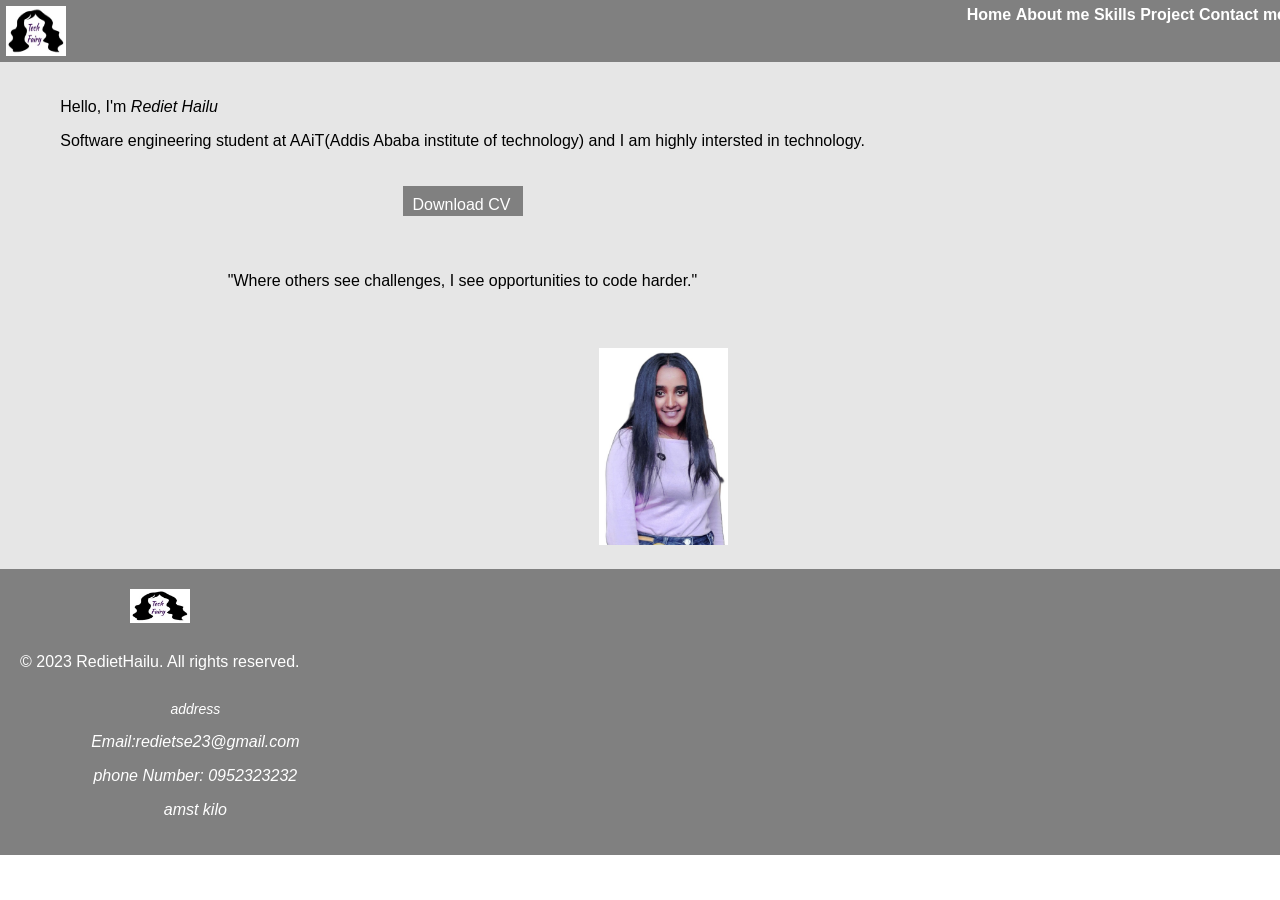
<file: index.html>
<!DOCTYPE html> 
<html lang="en"> 
<head> 
    <meta charset="UTF-8"> 
    <meta http-equiv="refresh" content="0; url=src/Homepage.html" /> 
</head> 
<body> 
    <p>If the method doesn't work use this <a href="src/Home.html">Link</a></p> 
</body> 
</html>
</file>
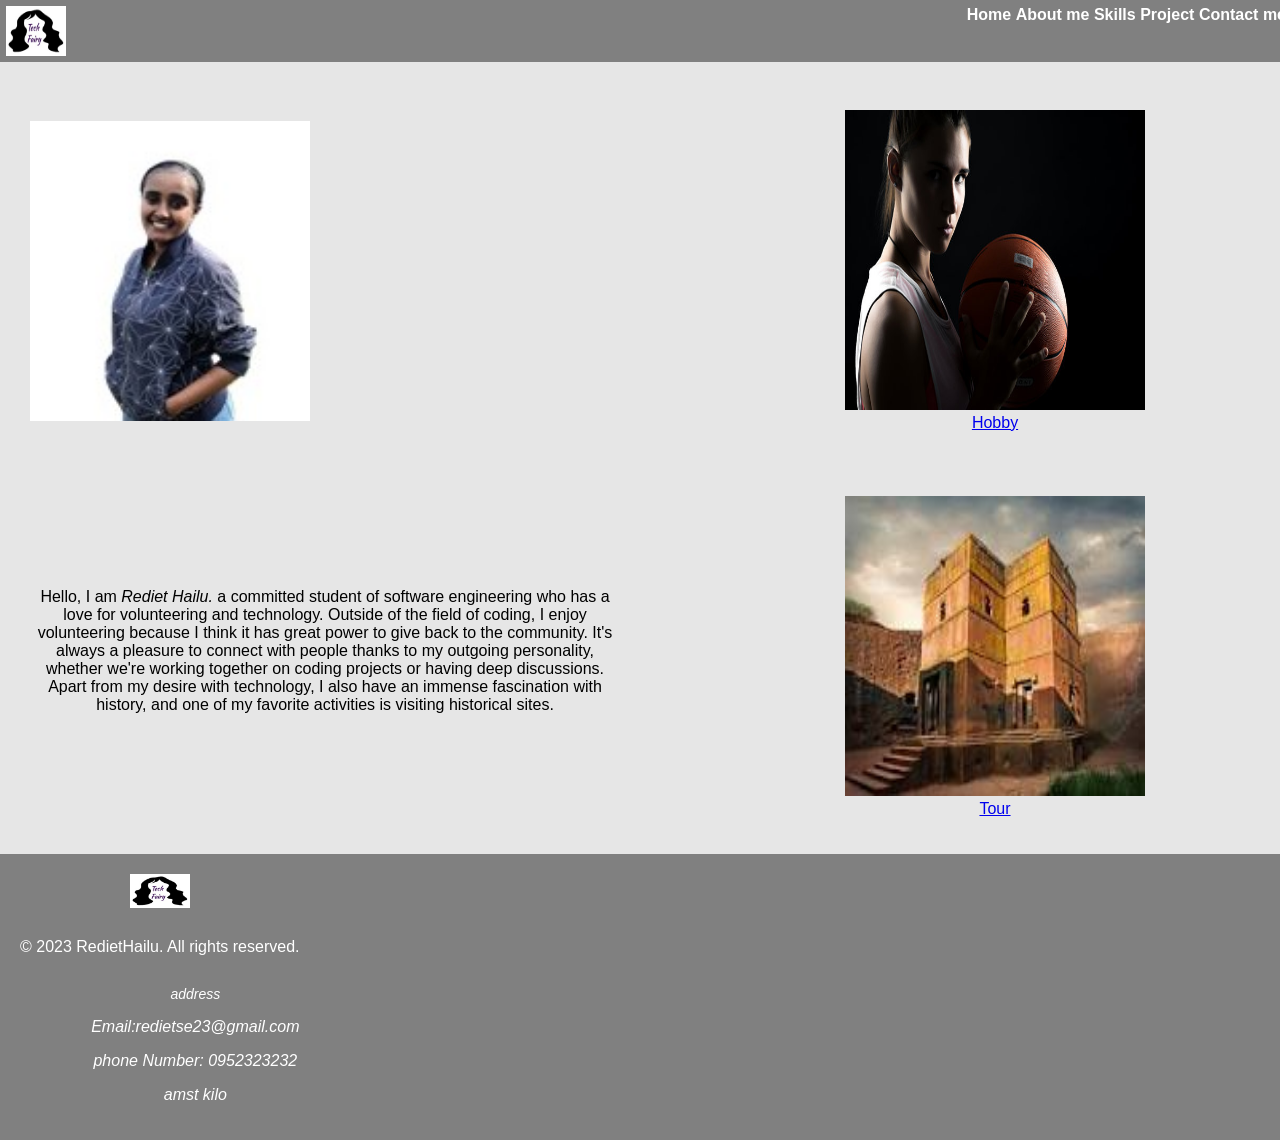
<file: src/Aboutpage.html>
<!DOCTYPE html>
<html lang="en">
<head>
    <link rel="stylesheet" href="https://cdnjs.cloudflare.com/ajax/libs/font-awesome/4.7.0/css/font-awesome.min.css">
    <meta charset="UTF-8">
    <title>Aboutpage</title>
    <link rel="stylesheet" href="./css/styles.css">
    <script src="./js/script.js"></script>
</head>

<body>
    <header>
        <img id="logo-H" src="image/LOGO.jpg" alt="" height="50" width="60">
          <nav class="navigation">
                <a href="./Homepage.html">Home</a>
                <a href="./Aboutpage.html">About me</a>
                <a href="./skillspage.html">Skills</a>
                <a href="./projectpage.html">Project</a>
                <a href="./contactpage.html">Contact me</a> 
            </nav>
            <i class="fa fa-bars menu"></i>
    </header>
    <main class="main-about">
                
        <img class="field" src="image/field_pic.jpg" alt="">
        <p class="paragraph">Hello, I am <span><em>Rediet Hailu.</em></span> a committed student of software engineering who has a love for volunteering and technology. Outside of the field of coding, I enjoy volunteering because I think it has great power to give back to the community. It's always a pleasure to connect with people thanks to my outgoing personality, whether we're working together on coding projects or having deep discussions. Apart from my desire with technology, I also have an immense fascination with history, and one of my favorite activities is visiting historical sites.</p>
        <figure class="hobbycaption">
            <a class="basketball" href="./Hobbypage.html"><img class="picture" src="image/basketball_img.jpg" alt=""></a>
            <figcaption><a href="./Hobbypage.html">Hobby</a></figcaption>
        </figure>
        <figure class="tourcaption">
                <a class="lalibela" href="./Tourpage.html"><img class="picture2" src="image/lalibela.jpg" alt=""></a>
            <figcaption><a href="./Tourpage.html">Tour</a></figcaption>
        </figure>
    
        <div class="media-icon">
            <ul class="social-icons">
                <li><a href="https://www.facebook.com/" target="_blank"><i class="fa fa-facebook"></i></a></li>
                <li><a href="https://fa-linkedin.com/" target="_blank"><i class="fa fa-linkedin"></i></a></li>
                <li><a href="https://www.instagram.com/" target="_blank"><i class="fa fa-instagram"></i></a></li>  
            </ul>
        </div>
    
    </main>
    <footer class="footer">
        <div class="left-section">
            <div class="upper-left">
                <img id="logo-F" src="image/LOGO.jpg" alt="" height="50" width="60">
            </div>
            <div class="lower-left">
                <p class="copyright">&copy; 2023 RedietHailu. All rights reserved.</p>
            </div>
        </div>
        <div class="right-section">
            <address>
                <p class="address">address</p>
                <p>Email:redietse23@gmail.com</p>
                <p>phone Number: 0952323232</p>
                <p>amst kilo</p> 
            </address>
        </div>
        <div class="media-icons">
            <ul class="social-icons">
                <li><a href="https://www.facebook.com/" target="_blank"><i class="fa fa-facebook"></i></a></li>
                <li><a href="https://fa-linkedin.com/" target="_blank"><i class="fa fa-linkedin"></i></a></li>
                <li><a href="https://www.instagram.com/" target="_blank"><i class="fa fa-instagram"></i></a></li>  
            </ul>
        </div> 
        
    </footer>

    
</body>
</html>
</file>
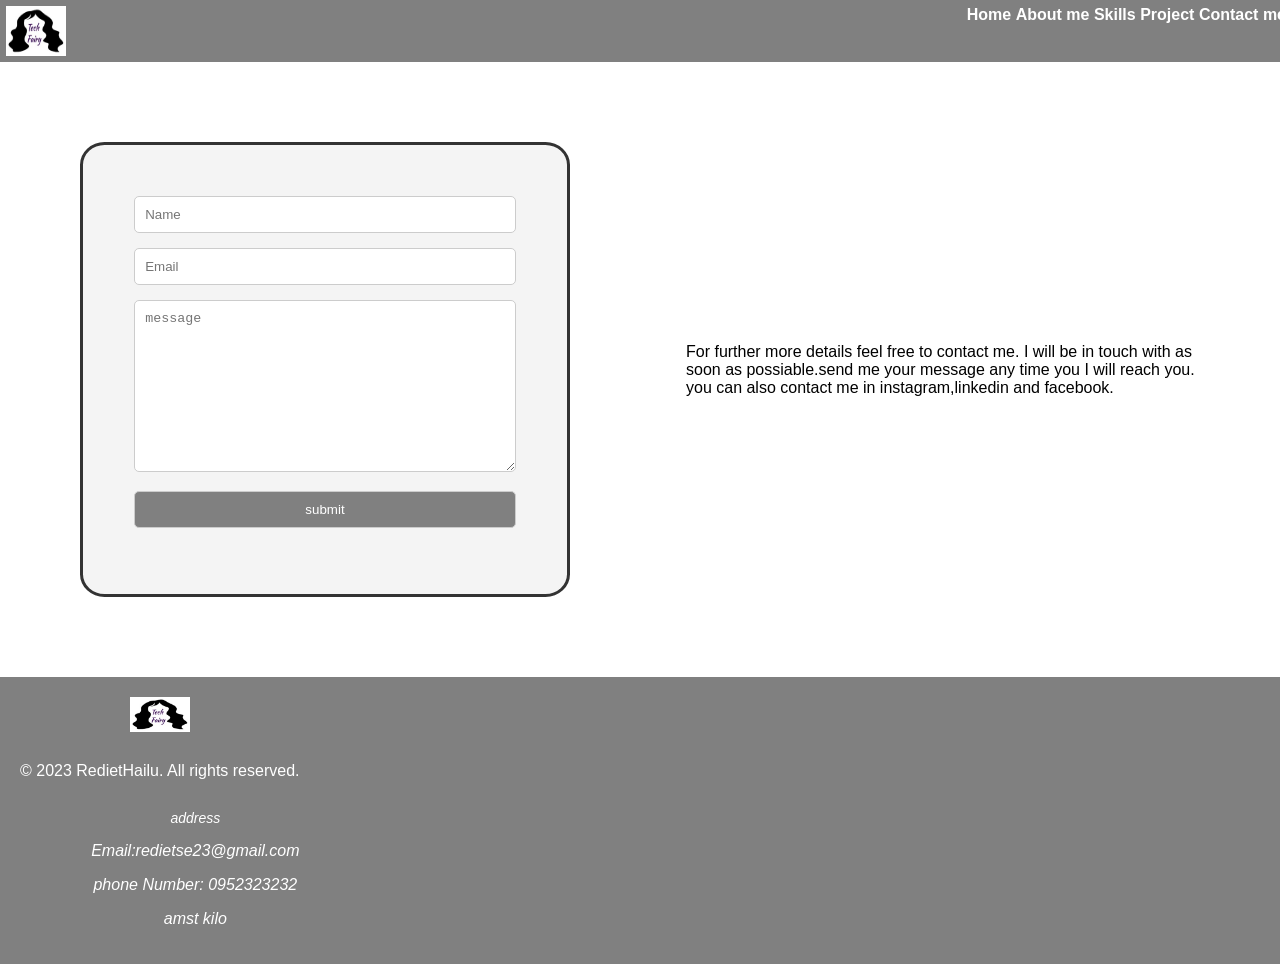
<file: src/contactpage.html>
<!DOCTYPE html>
<html lang="en">
<head>
    <link rel="stylesheet" href="https://cdnjs.cloudflare.com/ajax/libs/font-awesome/4.7.0/css/font-awesome.min.css">
    <meta charset="UTF-8">
    <title>contactpage</title>
    <link rel="stylesheet" href="./css/styles.css">
    <script src="./js/script.js"></script>
</head>

<body>
    <header>
        <img id="logo-H" src="image/LOGO.jpg" alt="" height="50" width="60">
          <nav class="navigation">
                <a href="./Homepage.html">Home</a>
                <a href="./Aboutpage.html">About me</a>
                <a href="./skillspage.html">Skills</a>
                <a href="./projectpage.html">Project</a>
                <a href="./contactpage.html">Contact me</a> 
            </nav>
            <i class="fa fa-bars menu"></i>
    </header>
    <main class="main-contact">
        <div class="major">
            <form class="contact-form" action="">

                <div class="form-group name">
                    <input type="text" placeholder="Name">
                </div>
        
                <div class="form-group email">
                    <input type="email" placeholder="Email" required>
                </div>
        
                <div class="form-group feedback">
                    <textarea name="feedback" id="feedback" cols="30" rows="10" placeholder="message"></textarea>
                </div>
        
                <div class="form-group submit">
                    <input type="submit" id="submit" value="submit" >
                </div>
        
              </form>
        </div>
                <div class="contact-form"><p class="contact-me">For further more details feel free to contact me. I will be in touch with as soon as possiable.send me your message any time you I will reach you. you can also contact me in instagram,linkedin and facebook.</p></div>       
            </div>
            <div class="media-icon">
                <ul class="social-icons">
                    <li><a href="https://www.facebook.com/" target="_blank"><i class="fa fa-facebook"></i></a></li>
                    <li><a href="https://fa-linkedin.com/" target="_blank"><i class="fa fa-linkedin"></i></a></li>
                    <li><a href="https://www.instagram.com/" target="_blank"><i class="fa fa-instagram"></i></a></li>  
                </ul>
            </div>
    </main>
    <footer class="footer">
        <div class="left-section">
            <div class="upper-left">
                <img id="logo-F" src="image/LOGO.jpg" alt="" height="50" width="60">
            </div>
            <div class="lower-left">
                <p class="copyright">&copy; 2023 RedietHailu. All rights reserved.</p>
            </div>
        </div>
        <div class="right-section">
            <address>
                <p class="address">address</p>
                <p>Email:redietse23@gmail.com</p>
                <p>phone Number: 0952323232</p>
                <p>amst kilo</p> 
            </address>
        </div>
        <div class="media-icons">
            <ul class="social-icons">
                <li><a href="https://www.facebook.com/" target="_blank"><i class="fa fa-facebook"></i></a></li>
                <li><a href="https://fa-linkedin.com/" target="_blank"><i class="fa fa-linkedin"></i></a></li>
                <li><a href="https://www.instagram.com/" target="_blank"><i class="fa fa-instagram"></i></a></li>  
            </ul>
        </div>  
        
    </footer>
    
</body>
</html>
</file>
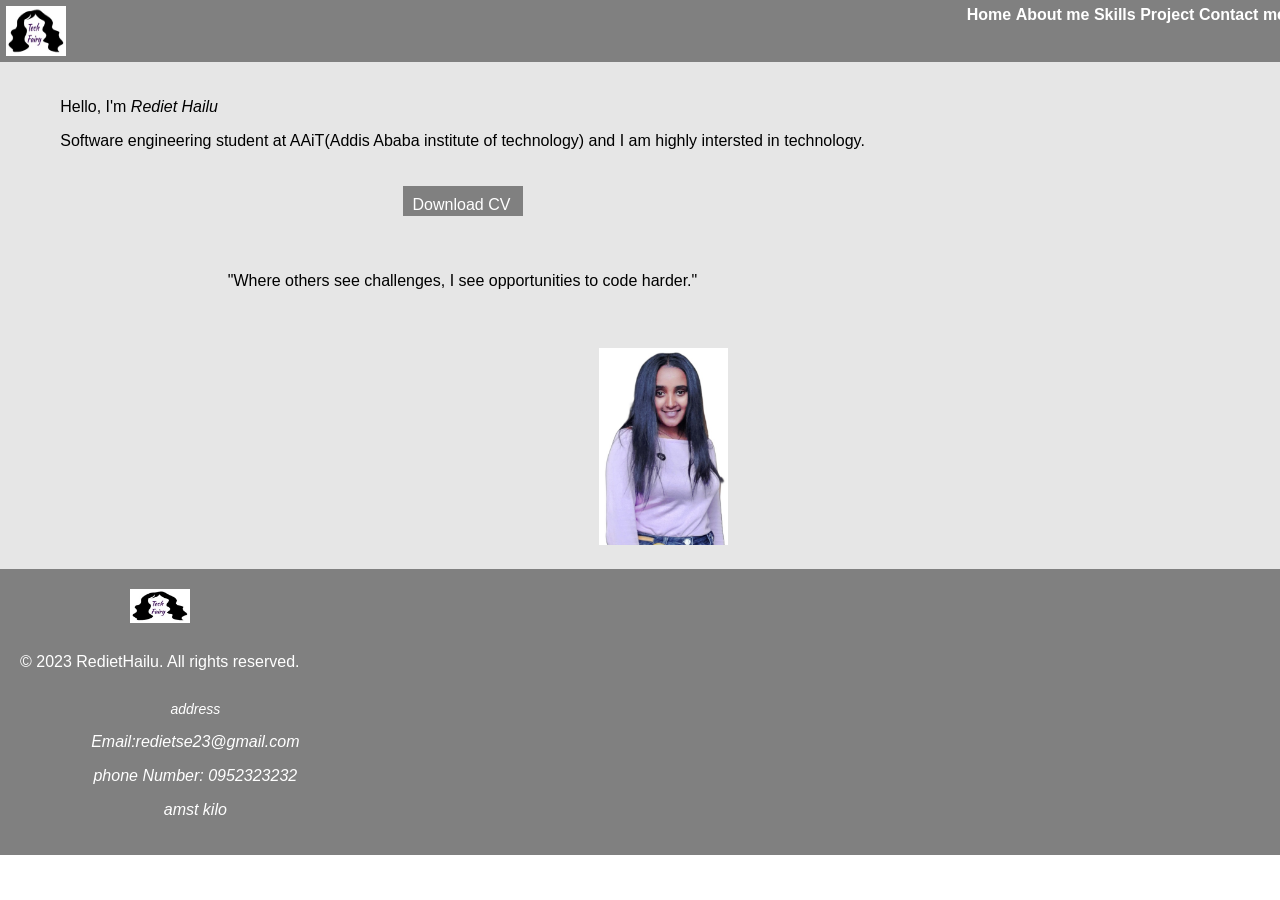
<file: src/Homepage.html>
<!DOCTYPE html>
<html lang="en">
<head>
    <link rel="stylesheet" href="https://cdnjs.cloudflare.com/ajax/libs/font-awesome/4.7.0/css/font-awesome.min.css">
    <meta charset="UTF-8">
    <link rel="stylesheet" href="./css/styles.css">
    <script src="./js/script.js"></script>
    <title>Homepage</title>
</head>
<body>
        <header>
            <img id="logo-H" src="image/LOGO.jpg" alt="" height="50" width="60">
            <nav class="navigation">
                    <a href="./Homepage.html">Home</a>
                    <a href="./Aboutpage.html">About me</a>
                    <a href="./skillspage.html">Skills</a>
                    <a href="./projectpage.html">Project</a>
                    <a href="./contactpage.html">Contact me</a> 
            </nav>
            <i class="fa fa-bars menu"></i>
        </header>
        <main class="main-home">
                <div class="first row">
                    
                    <div class="image">
                        <img src="image/rediet.jpg" alt=""> 
                    </div>
                    <div class="front">
                        <p class="front">Hello, I'm <span><em>Rediet Hailu</em></span></p>
                        <p class="front">Software engineering student at AAiT(Addis Ababa institute of technology) and I am highly intersted in technology.</p>
                    </div>
                    <div class="download">
                        <a href="my_cv.pdf" download="document.pdf">Download CV</a>
                    </div>
                    <blockquote>
                        <p>"Where others see challenges, I see opportunities to code harder."</p>
                    </blockquote>
                </div> 
            <div class="media-icon">
                <ul class="social-icons">
                <li><a href="https://www.facebook.com/" target="_blank"><i class="fa fa-facebook"></i></a></li>
                <li><a href="https://fa-linkedin.com/" target="_blank"><i class="fa fa-linkedin"></i></a></li>
                <li><a href="https://www.instagram.com/" target="_blank"><i class="fa fa-instagram"></i></a></li>  
            </ul> 
            </div>
            
        </main>
        <footer class="footer">
            <div class="left-section">
                <div class="upper-left">
                    <img id="logo-F" src="image/LOGO.jpg" alt="" height="50" width="60">
                </div>
                <div class="lower-left">
                    <p class="copyright">&copy; 2023 RedietHailu. All rights reserved.</p>
                </div>
            </div>
            <div class="right-section">
                <address>
                    <p class="address">address</p>
                    <p>Email:redietse23@gmail.com</p>
                    <p>phone Number: 0952323232</p>
                    <p>amst kilo</p> 
                </address>
            </div>
            <div class="media-icons">
                <ul class="social-icons">
                    <li><a href="https://www.facebook.com/" target="_blank"><i class="fa fa-facebook"></i></a></li>
                    <li><a href="https://fa-linkedin.com/" target="_blank"><i class="fa fa-linkedin"></i></a></li>
                    <li><a href="https://www.instagram.com/" target="_blank"><i class="fa fa-instagram"></i></a></li>  
                </ul>
            </div>  
            
        </footer>
    
    
    
</body>
</html>
</file>
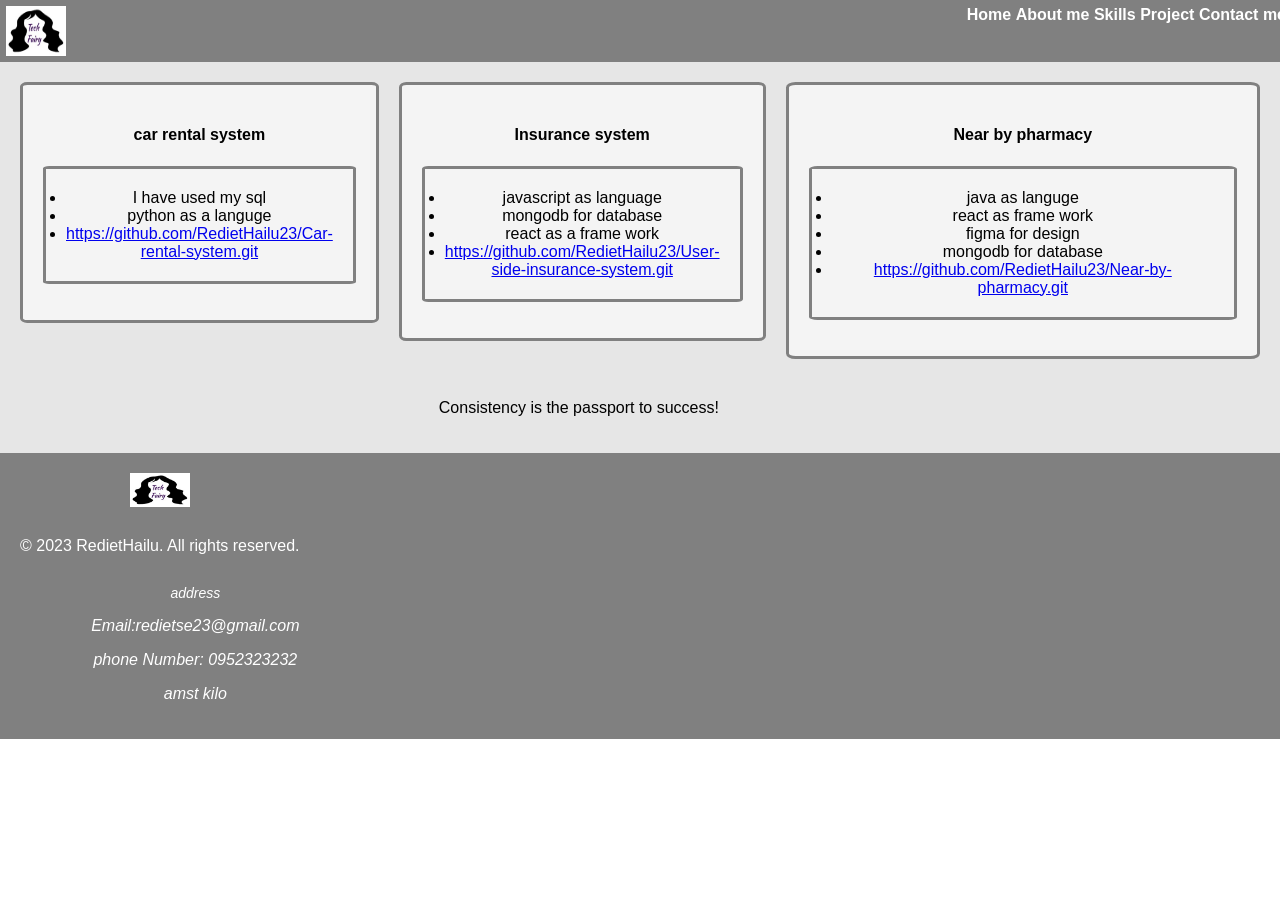
<file: src/projectpage.html>
<!DOCTYPE html>
<html lang="en">
<head>
    <link rel="stylesheet" href="https://cdnjs.cloudflare.com/ajax/libs/font-awesome/4.7.0/css/font-awesome.min.css">
    <meta charset="UTF-8">
    <title>Projectpage</title>
    <link rel="stylesheet" href="./css/styles.css">
    <script src="./js/script.js"></script>
</head>

<body>
    <header>
        <img id="logo-H" src="image/LOGO.jpg" alt="" height="50" width="60">
          <nav class="navigation">
                <a href="./Homepage.html">Home</a>
                <a href="./Aboutpage.html">About me</a>
                <a href="./skillspage.html">Skills</a>
                <a href="./projectpage.html">Project</a>
                <a href="./contactpage.html">Contact me</a> 
            </nav>
            <i class="fa fa-bars menu"></i>
    </header>
    <main class="main-project">
        <div class="rental">
            <h4>car rental system</h4>
            <ul class="rental">
                <li>I have used my sql</li>
                <li>python as a languge</li>
                <li><a href="https://github.com/RedietHailu23/Car-rental-system.git">https://github.com/RedietHailu23/Car-rental-system.git</a></li>
            </ul>
        </div>
        
        <div class="insurance">
            <h4>Insurance system</h4>
            <ul class="insurance">
                <li>javascript as language</li>
                <li>mongodb for database</li>
                <li>react as a frame work</li>
                <li><a href="https://github.com/RedietHailu23/User-side-insurance-system.git">https://github.com/RedietHailu23/User-side-insurance-system.git</a></li>
            </ul>
        </div>
        <div class="pharmacy">
            <h4>Near by pharmacy</h4>
            <ul class="pharmacy">
                <li>java as languge</li>
                <li>react as frame work</li>
                <li>figma for design</li>
                <li>mongodb for database</li>
                <li><a href="https://github.com/RedietHailu23/Near-by-pharmacy.git">https://github.com/RedietHailu23/Near-by-pharmacy.git</a></li>
            </ul>
        </div>
        
        <blockquote>Consistency is the passport to success!</blockquote>
        <div class="media-icon">
            <ul class="social-icons">
                <li><a href="https://www.facebook.com/" target="_blank"><i class="fa fa-facebook"></i></a></li>
                <li><a href="https://fa-linkedin.com/" target="_blank"><i class="fa fa-linkedin"></i></a></li>
                <li><a href="https://www.instagram.com/" target="_blank"><i class="fa fa-instagram"></i></a></li>
            </ul>  
        </div>
    </main>
    <footer class="footer">
        <div class="left-section">
            <div class="upper-left">
                <img id="logo-F" src="image/LOGO.jpg" alt="" height="50" width="60">
            </div>
            <div class="lower-left">
                <p class="copyright">&copy; 2023 RedietHailu. All rights reserved.</p>
            </div>
        </div>
        <div class="right-section">
            <address>
                <p class="address">address</p>
                <p>Email:redietse23@gmail.com</p>
                <p>phone Number: 0952323232</p>
                <p>amst kilo</p> 
            </address>
        </div>
        <div class="media-icons">
            <ul class="social-icons">
                <li><a href="https://www.facebook.com/" target="_blank"><i class="fa fa-facebook"></i></a></li>
                <li><a href="https://fa-linkedin.com/" target="_blank"><i class="fa fa-linkedin"></i></a></li>
                <li><a href="https://www.instagram.com/" target="_blank"><i class="fa fa-instagram"></i></a></li>  
            </ul>
        </div>  
        
    </footer>
</body>
</html>
</file>
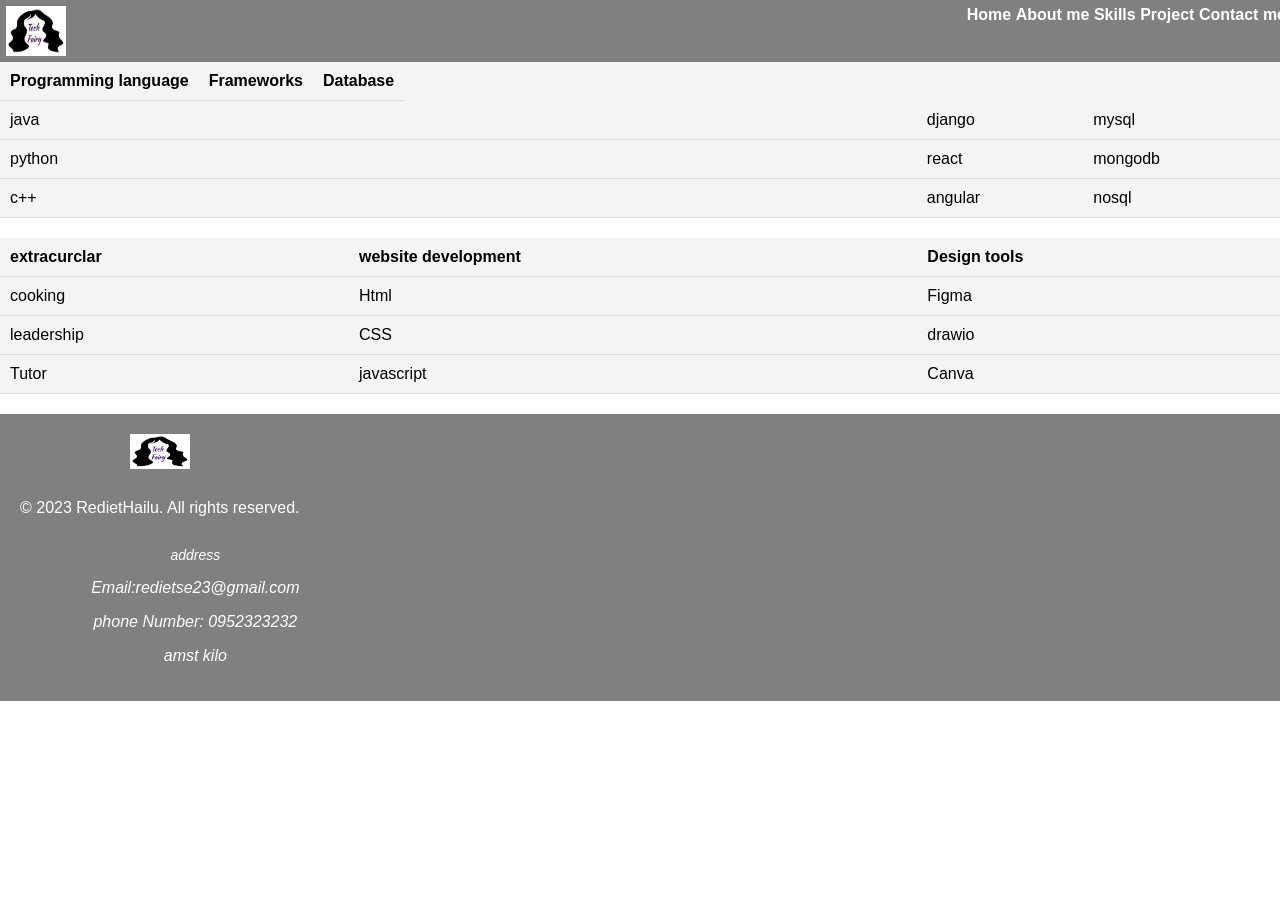
<file: src/skillspage.html>
<!DOCTYPE html>
<html lang="en">
<head>
    <link rel="stylesheet" href="https://cdnjs.cloudflare.com/ajax/libs/font-awesome/4.7.0/css/font-awesome.min.css">
    <meta charset="UTF-8">
    <title>Skillspage</title>
    <link rel="stylesheet" href="./css/styles.css">
    <script src="./js/script.js"></script>
</head>

<body>
    <header>
        <img id="logo-H" src="image/LOGO.jpg" alt="" height="50" width="60">
          <nav class="navigation">
                <a href="./Homepage.html">Home</a>
                <a href="./Aboutpage.html">About me</a>
                <a href="./skillspage.html">Skills</a>
                <a href="./projectpage.html">Project</a>
                <a href="./contactpage.html">Contact me</a> 
            </nav>
            <i class="fa fa-bars menu"></i>
    </header>
    <main class="main-skills">
        <table>
            <thead class="head">
                <tr>
                    <th>Programming language </th>
                    <th>Frameworks</th>
                    <th>Database</th>
                </tr>
                
            </thead>
            <tbody class="body">
                <tr>
                    <td>java</td>
                    <td>django</td>
                    <td>mysql</td>
                </tr>
                <tr>
                    <td>python</td>
                    <td>react</td>
                    <td>mongodb</td>
                </tr>
                <tr>
                    <td>c++</td>
                    <td>angular</td>
                    <td>nosql</td>
                </tr>

            </tbody>
        </table>
        <table>
            <thead>
                <tr>
                    <th>extracurclar</th>
                    <th>website development</th>
                    <th>Design tools</th>
                </tr>
                
    
            </thead>
            <tbody>
                <tr>
                    <td>cooking</td>
                    <td>Html</td>
                    <td>Figma</td>
                </tr>
                <tr>
                    <td>leadership</td>
                    <td>CSS</td>
                    <td>drawio</td>   
                </tr>
                <tr>
                    <td>Tutor</td>
                    <td>javascript</td>
                    <td>Canva</td>
                </tr>
            </tbody>
        </table>
        <div class="media-icon">
            <ul class="social-icons">
                <li><a href="https://www.facebook.com/" target="_blank"><i class="fa fa-facebook"></i></a></li>
                <li><a href="https://fa-linkedin.com/" target="_blank"><i class="fa fa-linkedin"></i></a></li>
                <li><a href="https://www.instagram.com/" target="_blank"><i class="fa fa-instagram"></i></a></li>  
            </ul>
        </div>
        
    </main>
    <footer class="footer">
        <div class="left-section">
            <div class="upper-left">
                <img id="logo-F" src="image/LOGO.jpg" alt="" height="50" width="60">
            </div>
            <div class="lower-left">
                <p class="copyright">&copy; 2023 RedietHailu. All rights reserved.</p>
            </div>
        </div>
        <div class="right-section">
            <address>
                <p class="address">address</p>
                <p>Email:redietse23@gmail.com</p>
                <p>phone Number: 0952323232</p>
                <p>amst kilo</p> 
            </address>
        </div>
        <div class="media-icons">
            <ul class="social-icons">
                <li><a href="https://www.facebook.com/" target="_blank"><i class="fa fa-facebook"></i></a></li>
                <li><a href="https://fa-linkedin.com/" target="_blank"><i class="fa fa-linkedin"></i></a></li>
                <li><a href="https://www.instagram.com/" target="_blank"><i class="fa fa-instagram"></i></a></li>  
            </ul>
        </div>
    </footer>
</body>
</html>
</file>
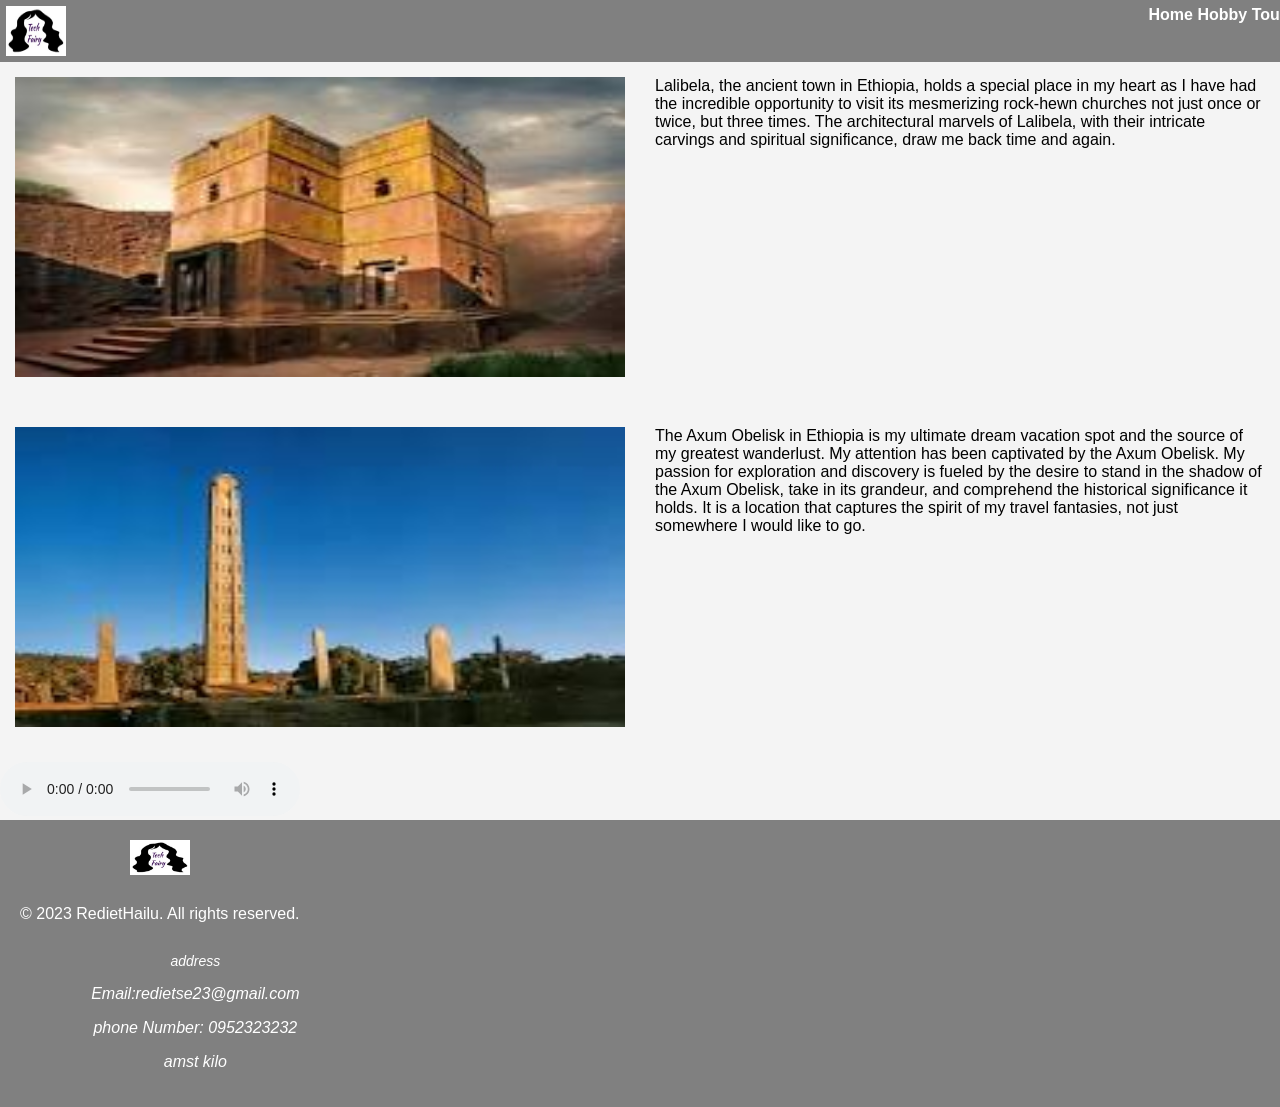
<file: src/Tourpage.html>
<!DOCTYPE html>
<html lang="en">
<head>
    <link rel="stylesheet" href="https://cdnjs.cloudflare.com/ajax/libs/font-awesome/4.7.0/css/font-awesome.min.css">
    <meta charset="UTF-8">
    <title>Tourpage</title>
    <link rel="stylesheet" href="./css/styles.css">
    <script src="./js/script.js"></script>
</head>

<body>
    <header class="head">
        <img id="logo-H" src="image/LOGO.jpg" alt="" height="50" width="60">
          <nav class="navigation">
                <a href="./Homepage.html">Home</a>
                <a href="./Hobbypage.html">Hobby</a>
                <a href="./Tourpage.html">Tour</a>
            </nav>
            <i class="fa fa-bars menu"></i>
    </header>
    <main class="main-tour">
       <div class="tours">

            <div class="row ">
                <img class="lalibela" src="image/lalibela.jpg" alt="">
                <p class="lalibela">Lalibela, the ancient town in Ethiopia, holds a special place in my heart as I have had the incredible opportunity to visit its mesmerizing rock-hewn churches not just once or twice, but three times. The architectural marvels of Lalibela, with their intricate carvings and spiritual significance, draw me back time and again.</p>
            </div>
            <div class="row">
                <img class="lalibela" src="image/axum.jpg" alt="">
                <p class="lalibela">The Axum Obelisk in Ethiopia is my ultimate dream vacation spot and the source of my greatest wanderlust. My attention has been captivated by the Axum Obelisk. My passion for exploration and discovery is fueled by the desire to stand in the shadow of the Axum Obelisk, take in its grandeur, and comprehend the historical significance it holds. It is a location that captures the spirit of my travel fantasies, not just somewhere I would like to go.</p>
            </div>
            <div class="column">
                <audio controls>
                    <source class="audio" src="audio/Tour.mp3" type="audio/mp3">
                    Your browser does not support the audio element.
                </audio>
            </div>
            <div class="media-icon">
                <ul class="social-icons">
                    <li><a href="https://www.facebook.com/" target="_blank"><i class="fa fa-facebook"></i></a></li>
                    <li><a href="https://fa-linkedin.com/" target="_blank"><i class="fa fa-linkedin"></i></a></li>
                    <li><a href="https://www.instagram.com/" target="_blank"><i class="fa fa-instagram"></i></a></li>  
                </ul>
            </div>
        </div>
    </main>  
    <footer class="footer">
        <div class="left-section">
            <div class="upper-left">
                <img id="logo-F" src="image/LOGO.jpg" alt="" height="50" width="60">
            </div>
            <div class="lower-left">
                <p class="copyright">&copy; 2023 RedietHailu. All rights reserved.</p>
            </div>
        </div>
        <div class="right-section">
            <address>
                <p class="address">address</p>
                <p>Email:redietse23@gmail.com</p>
                <p>phone Number: 0952323232</p>
                <p>amst kilo</p> 
            </address>
        </div>
        <div class="media-icons">
            <ul class="social-icons">
                <li><a href="https://www.facebook.com/" target="_blank"><i class="fa fa-facebook"></i></a></li>
                <li><a href="https://fa-linkedin.com/" target="_blank"><i class="fa fa-linkedin"></i></a></li>
                <li><a href="https://www.instagram.com/" target="_blank"><i class="fa fa-instagram"></i></a></li>  
            </ul>
        </div>
    </footer>
    
</body>
</html>
</file>
<file: src/css/styles.css>
body {
  margin: 0;
  font-family: Arial, Helvetica, sans-serif;
  height: 100%;
  width: 100%;
  display: flex;
  flex-direction: column;
}

header {
  display: flex;
  flex-direction: row;
  background-color:gray;
  color: white;
  padding: 6px;
  width: 100%;
  justify-content: space-between;
}

.navigation a {
  margin-right: 20px;
  text-decoration: none;
  color: white; 
  font-weight: bold;
  
}
.navigation {
  display: none; 
}

.navigation.show {
  display: flex;
  flex-direction: column;
  position: absolute;
  top: 70px;
  left: 0;
  width: 100%;
  background-color: rgb(90, 90, 90);
  box-shadow: 0px 5px 10px rgba(0, 0, 0, 0.1);
}

.navigation.show a {
  margin: 10px;
}
/* ************* about page **************************** */

.main-about {
  display: flex;
  align-items: center;
  flex-direction: column;
  text-align: center;
  position: relative; 
  color: black;
  background-color: #e6e6e6;
}


.social-icons {
  list-style: none;
  padding: 0;
  position: absolute;
  left: 10px; 
  bottom: 10px; 
  display: flex;
  flex-direction: column;
}

.social-icons li {
  margin-bottom: 10px; 
}

.fa {
  color: black;
}

.paragraph {
  padding: 10px;
}

.picture,.picture2,.field {
  height: 300px;
  width: 300px;
  margin-top: 2%;
}
.footer {
display: flex;
justify-content: space-between;
align-items: center;
background-color:gray;
color: #fff;
padding: 20px;
}

.left-section,
.right-section {
display: flex;
flex-direction: column;
align-items: flex-start;
}

.upper-left {
margin-bottom: 10px;
}

.right-section {
margin-left: auto;
}

#logo-F {
max-width: 100%;
}
.footer .media-icons{
display: none;
}
/* ************ contact page******************************* */


.main-contact{
  display: flex;
  justify-content: center;
  align-items: center;
  flex-direction: column;
  color: black;
}


.major {
  margin: 60px;
  padding: 30px;
  border: 1px solid #ccc;
  border-radius: 10px;
  background-color:#f4f4f4;
  
}

.contact-form {
  display: flex;
  flex-direction: column;
}

.form-group {
  margin-bottom: 15px;
}

.form-group input,
.form-group textarea {
  width: 100%;
  padding: 10px;
  box-sizing: border-box;
  border: 1px solid #ccc;
  border-radius: 5px;
}

.submit input {
  background-color: gray;
  color: #fff;
  cursor: pointer;
}
.contact-me{
  padding: 20px;
}
.main-section {
  position: relative;
}


.fa {
  color: black;
}
.footer {
display: flex;
justify-content: space-between;
align-items: center;
background-color:gray;
color: #fff;
padding: 20px;
}

.left-section,
.right-section {
display: flex;
flex-direction: column;
align-items: flex-start;
}

.upper-left {
margin-bottom: 10px;
}

.right-section {
margin-left: auto;
}

#logo-F {
max-width: 100%;
}
.footer .media-icons{
display: none;
}
/* **************** hobby page *********************** */

.main-hobby {
  display: flex;
  flex-direction: column;
  align-items: center;
  margin-bottom: 20px;
  color: black;
  background-color: #e6e6e6;
}

.myhobby {
  padding: 10px;
}

.playing {
  margin-top: 20px;
  width: 300px;
  height: 300px;
}
.footer {
display: flex;
justify-content: space-between;
align-items: center;
background-color:gray;
color: #fff;
padding: 20px;
}

.left-section,
.right-section {
display: flex;
flex-direction: column;
align-items: flex-start;
}

.upper-left {
margin-bottom: 10px;
}

.right-section {
margin-left: auto;
}

#logo-F {
max-width: 100%;
}

.footer .media-icons{
display: none;
}

/* ******************** home page ******************* */

.main-home{
  flex: 1;
  display: flex;
  flex-direction: column;
  color: black; 
  background-color: #e6e6e6;
  align-items: center;
  padding: 20px;
  
}
.first.row {
display: flex;
flex-wrap: wrap;
flex-direction: column;
justify-content: center;
align-items: center;
gap: 20px;
}
.download{
  text-align: center;
  padding: 10px;
  background-color: gray;
  width: 100px;
  height: 10px;
  color: white;

}
.download :hover{
  text-decoration: underline;
}
.image img {
  width: 40%; 
  margin-top: 2%;
  margin-left: 5%;
}
.front {
text-align: center;
}
blockquote {
text-align: center;
margin-top: 20px;
}
.fa {
  color: black;
}
.footer {
display: flex;
justify-content: space-between;
align-items: center;
background-color:gray;
color: #fff;
padding: 20px;
}

.left-section,
.right-section {
display: flex;
flex-direction: column;
align-items: flex-start;
}

.upper-left {
margin-bottom: 10px;
}

.right-section {
margin-left: auto;
}

#logo-F {
max-width: 100%;
}
.footer .media-icons{
display: none;
}

/* ******************* project page ********************** */


.main-project {
  display: flex;
  align-items: center;
  flex-direction: column;
  gap: 20px;
  padding: 20px;
  position: relative; 
  color: black;
  background-color: #e6e6e6;
}

.rental,
.insurance,
.pharmacy {
  border: 1px solid #ccc;
  padding: 20px;
  text-align: center;
  background-color: #f4f4f4;
}.footer {
display: flex;
justify-content: space-between;
align-items: center;
background-color:gray;
color: #fff;
padding: 20px;
}

.left-section,
.right-section {
display: flex;
flex-direction: column;
align-items: flex-start;
}

.upper-left {
margin-bottom: 10px;
}

.right-section {
margin-left: auto;
}

#logo-F {
max-width: 100%;
}
.footer .media-icons{
display: none;
}

/* *************** skills page ****************************** */


.main-skill {
display: flex;
flex-direction: column;
align-items: center;
padding: 20px;
color: black;
background-color: #e6e6e6;
}

table {
width: 100%;
border-collapse: collapse;
margin-bottom: 20px;
background-color: #f4f4f4;
}

th, td {
padding: 10px;
text-align: left;
border-bottom: 1px solid #ddd;
}

.footnote {
  margin-top: 20px;
  text-align: center;
}
.navigation {
      flex-direction: column;
      align-items: center;
  }

.navigation a {
      margin-right: 0;
      margin-bottom: 10px;
  }

.head{
  display: flex;
}
.footer {
display: flex;
justify-content: space-between;
align-items: center;
background-color:gray;
color: #fff;
padding: 20px;
}

.left-section,
.right-section {
display: flex;
flex-direction: column;
align-items: flex-start;
}

.upper-left {
margin-bottom: 10px;
}

.right-section {
margin-left: auto;
}

#logo-F {
max-width: 100%;
}
.footer .media-icons{
display: none;
}
/* *************** tour page ************************ */
.tours{
  display: flex;
  flex-direction: column;
  gap: 20px;
  background-color: #f4f4f4;
}

.row{
  display: flex;
  flex-wrap: nowrap;

}
.lalibela{
  flex: 1; 
  padding: 10px; 
  margin: 5px; 
  width: 300px;
  height: 300px;
}
.single-column {
  flex: 2; 
  padding: 10px;
  margin: 5px;
}
.footer {
  display: flex;
  justify-content: space-between;
  align-items: center;
  background-color:gray;
  color: #fff;
  padding: 20px;
}

.left-section,
.right-section {
  display: flex;
  flex-direction: column;
  align-items: flex-start;
}

.upper-left {
  margin-bottom: 10px;
}

.right-section {
  margin-left: auto;
}

#logo-F {
  max-width: 100%;
}
.footer .media-icons{
  display: none;
}

/* ***********RESPONSIVE- DESKTOP ************ */

@media (min-width: 992px){

.menu {
    display: none; 
}
.navigation{
  display: block;
}
/* ******aboutpage***** */

.main-about {
display: grid;
grid-template-rows: repeat(2, 1fr); 
grid-template-columns: 1fr 1fr;
gap: 20px;
padding: 20px;
}

.field,
.hobbycaption,
.paragraph,
.tourcaption {
width: 100%; 
box-sizing: border-box; 
padding: 0 10px; 
}
.paragraph,
.tourcaption {
order: 2; 
}
.picture{
width: 300px;
height: 300px;
}
.picture2{
width: 300px;
height: 300px;
}
.field{
width: 300px;
height: 300px;
}

.footer {
display: grid;
grid-template-rows: 1fr 1fr; 
background-color: gray;
color: white;
padding: 20px;
}

.left-section {
display: flex;
justify-content: space-between;
align-items: center;
}

#logo-F {
max-width: 100%;
height: auto;
}

.upper-left {
flex: 1;
}

.lower-left {
flex: 2;
display: grid;
grid-template-rows: auto auto; 
}

.address {
font-size: 14px;
margin-bottom: 5px;
grid-row: 1; 
}

.copyright {
grid-row: 2; 
text-align: right;
}

.right-section {
text-align: center;
}
.main-about .media-icon{
display: none;
}
.media-icons {
display: flex;
justify-content: space-between; 
}
.social-icons {
list-style: none;
padding: 0;
display: flex;
}
.social-icons li {
margin-right: 200px;
}
.fa {
color: white; 
} 
/* **********contactme page******* */
.main-contact {
display: grid;
grid-template-columns: 1fr 1fr; 
grid-gap: 20px;
padding: 20px;
}

.major {
max-width: 100%;
border: solid #333;
border-radius: 5%;
}

.contact-form {
padding: 5%;
}

.contact-me {
padding: 1%;
}

.footer {
display: grid;
grid-template-rows: 1fr auto; 
background-color: gray;
color: white;
padding: 20px;
}

.left-section {
display: flex;
justify-content: space-between;
align-items: center;
}

#logo-F {
max-width: 100%;
height: auto;
}

.upper-left {
flex: 1;
}

.lower-left {
flex: 2;
display: grid;
grid-template-rows: auto auto; 
}

.address {
font-size: 14px;
margin-bottom: 5px;
grid-row: 1; 
}

.copyright {
grid-row: 2; 
text-align: right;
}

.right-section {
text-align: center;
}
.main-contact .media-icon{
display: none;
}
.media-icons {
display: flex;
justify-content: space-between; 

}

.social-icons {
list-style: none;
padding: 0;
display: flex;
}

.social-icons li {
margin-right: 200px;
}

.fa {
color: white; 
}
/* *******hobby page****** */
.main-hobby {
display: grid;
grid-template-rows: auto 1fr; 
grid-template-columns: 1fr 1fr; 
gap: 20px;
padding: 20px;
}

.myhobby-class,
.playing-image,
.video-class {
width: 100%; 
box-sizing: border-box; 
}
.myhobby-class{
justify-content: flex-start;

}
.playing-image{
order: 1;
}
.video-class{
order: 2;
}
.playing {
width: 100%; 
height: auto;
}

.video-class {
text-align: center;
}

.footer {
display: grid;
grid-template-rows: 1fr auto; 
background-color:gray;
color: white;
padding: 20px;
}

.left-section {
display: flex;
justify-content: space-between;
align-items: center;
}

#logo-F {
max-width: 100%;
height: auto;
}

.upper-left {
flex: 1;
}

.lower-left {
flex: 2;
display: grid;
grid-template-rows: auto auto; 
}

.address {
font-size: 14px;
margin-bottom: 5px;
grid-row: 1; 
}

.copyright {
grid-row: 2; 
text-align: right;
}

.right-section {
text-align: center;
}
.main-hobby .media-icons{
display: flex;
justify-content: space-between;
}

.media-icon {
display: none;
}

.social-icons {
list-style: none;
padding: 0;
display: flex;
}

.social-icons li {
margin-right: 200px;
}

.fa {
color: white; 
}
/* ******homepage**** */
.main-home {
display: flex;
flex-direction: row;
gap: 20px;
padding: 20px;
}
.first-row{
display: grid;
grid-template-columns: 1fr 1fr;
gap: 20px;
}

.front,
.download,
blockquote {
order: 1;

}
.image{
order: 2;
width: 40%;
height: 20%;
}
.download a {

/* padding: 20px; */
background-color: gray;
color: white;
text-align: center;
text-decoration: none;
}
.image{
margin-left: 70%;
}

.front, .download, blockquote {
text-align: left;


}
.main-home .media-icon {
display: none;
}

.footer {
display: grid;
grid-template-rows: 1fr auto; 
background-color: gray;
color: white;
padding: 20px;
}

.left-section {
display: flex;
justify-content: space-between;
align-items: center;
}

#logo-F {
max-width: 100%;
height: auto;
}

.upper-left {
flex: 1;
}

.lower-left {
flex: 2;
display: grid;
grid-template-rows: auto auto; 
}

.address {
font-size: 14px;
margin-bottom: 5px;
grid-row: 1; 
}

.copyright {
grid-row: 2; 
text-align: right;
}

.right-section {
text-align: center;
}
.main-about .media-icon{
display: none;
}

.media-icons {
display: flex;
justify-content: space-between; 

}

.social-icons {
list-style: none;
padding: 0;
display: flex;
}

.social-icons li {
margin-right: 200px;
}

.fa {
color: white; 
}
/* ****projectpage***** */
.main-project{
display: grid;
grid-template-columns: 1fr 1fr ; 
grid-gap: 20px;
padding: 20px;
align-items: start;
flex-wrap: nowrap;
}
.rental{
grid-column: 1;
border: solid gray;
border-radius: 2%;


}
.insurance{
grid-column: 2;
border: solid gray;
border-radius: 2%;

}
.pharmacy{
grid-column: 3;
border: solid gray;
border-radius: 2%;

}
blockquote{
grid-column: 2;
}
.footer {
display: grid;
grid-template-rows: 1fr auto;
background-color: gray;
color: white;
padding: 20px;
}

.left-section {
display: flex;
justify-content: space-between;
align-items: center;
}

#logo-F {
max-width: 100%;
height: auto;
}

.upper-left {
flex: 1;
}

.lower-left {
flex: 2;
display: grid;
grid-template-rows: auto auto; 
}

.address {
font-size: 14px;
margin-bottom: 5px;
grid-row: 1; 
}

.copyright {
grid-row: 2; 
text-align: right;
}

.right-section {
text-align: center;
}
.main-project .media-icons{
display: flex;
justify-content: space-between; 
}
.media-icon {
display: none;

}

.social-icons {
list-style: none;
padding: 0;
display: flex;
}

.social-icons li {
margin-right: 200px;
}

.fa {
color: white; 
}
/* *****skillspage***** */
.main-skill {
display: flex;
flex-direction: column;
align-items: center;
padding: 20px;
color: black;
background-color: #e6e6e6;
}

table {
width: 100%;
border-collapse: collapse;
margin-bottom: 20px;
background-color: #f4f4f4;
}

th, td {
padding: 10px;
text-align: left;
border-bottom: 1px solid #ddd;
}

.footnote {
  margin-top: 20px;
  text-align: center;
}



.navigation {
      flex-direction: column;
      align-items: center;
  }

.navigation a {
      margin-right: 0;
      margin-bottom: 10px;
  }

.head{
  display: flex;
}
.footer {
display: grid;
grid-template-rows: 1fr auto; 
background-color: gray;
color: white;
padding: 20px;
}

.left-section {
display: flex;
justify-content: space-between;
align-items: center;
}

#logo-F {
max-width: 100%;
height: auto;
}

.upper-left {
flex: 1;
}

.lower-left {
flex: 2;
display: grid;
grid-template-rows: auto auto; 
}

.address {
font-size: 14px;
margin-bottom: 5px;
grid-row: 1; 
}

.copyright {
grid-row: 2; 
text-align: right;
}

.right-section {
text-align: center;
}
.main-skill .media-icon{
display:none;
}
.media-icons {
display: flex;
justify-content: space-between; 

}

.social-icons {
list-style: none;
padding: 0;
display: flex;
}

.social-icons li {
margin-right: 200px;
}

.fa {
color: white; 
}
/* ******tourpage***** */
.tours{
display: flex;
flex-direction: column;
gap: 20px;
background-color: #f4f4f4;
}

.row{
display: flex;
flex-wrap: nowrap;

}
.lalibela{
flex: 1; 
padding: 10px; 
margin: 5px; 
width: 300px;
height: 300px;
}
.single-column {
flex: 2; 
padding: 10px;
margin: 5px;
}
.footer {
display: grid;
grid-template-rows: 1fr auto; 
background-color: gray;
color: white;
padding: 20px;
}

.left-section {
display: flex;
justify-content: space-between;
align-items: center;
}

#logo-F {
max-width: 100%;
height: auto;
}

.upper-left {
flex: 1;
}

.lower-left {
flex: 2;
display: grid;
grid-template-rows: auto auto; 
}

.address {
font-size: 14px;
margin-bottom: 5px;
grid-row: 1; 
}

.copyright {
grid-row: 2; 
text-align: right;
}

.right-section {
text-align: center;
}
.main-tour .media-icon{
display: none;
}

.media-icons {
display: flex;
justify-content: space-between; 

}

.social-icons {
list-style: none;
padding: 0;
display: flex;
}

.social-icons li {
margin-right: 200px;
}

.fa {
color: white; 
}
}
/* ********RESPONSIVE TABLET ******** */
@media (min-width: 480px) and (max-width: 768px) {
.main-about {
  display: grid;
  grid-template-rows: repeat(2, 1fr); 
  grid-template-columns: 1fr 1fr;
  gap: 20px;
  padding: 20px;
}

.field,
.hobbycaption,
.paragraph,
.tourcaption {
  width: 100%; 
  box-sizing: border-box; 
  padding: 0 10px; 
}
.paragraph,
.tourcaption {
  order: 2; 
}
.picture{
  width: 300px;
  height: 300px;
}
.picture2{
  width: 300px;
  height: 300px;
}
.field{
  width: 300px;
  height: 300px;
}

.footer {
  display: grid;
  grid-template-rows: 1fr auto; 
  background-color: gray;
  color: white;
  padding: 20px;
}

.left-section {
  display: flex;
  justify-content: space-between;
  align-items: center;
}

#logo-F {
  max-width: 100%;
  height: auto;
}

.upper-left {
  flex: 1;
}

.lower-left {
  flex: 2;
  display: grid;
  grid-template-rows: auto auto; 
}

.address {
  font-size: 14px;
  margin-bottom: 5px;
  grid-row: 1; 
}

.copyright {
  grid-row: 2; 
  text-align: right;
}

.right-section {
  text-align: center;
}
.main-about .media-icon{
  display: none;
}
.media-icons {
  display: flex;
  justify-content: space-between; 
 
}

.social-icons {
  list-style: none;
  padding: 0;
  display: flex;
}

.social-icons li {
  margin-right: 200px;
}

.fa {
  color: white; 
}
/* **********contactme page******* */
.main-contact {
  display: grid;
  grid-template-columns: 1fr 1fr; 
  grid-gap: 20px;
  padding: 20px;
}

.major {
  max-width: 100%;
  border: solid #333;
  border-radius: 5%;
}

.contact-form {
  padding: 5%;
}

.contact-me {
  padding: 1%;
}

.footer {
  display: grid;
  grid-template-rows: 1fr auto; 
  background-color: gray;
  color: white;
  padding: 20px;
}

.left-section {
  display: flex;
  justify-content: space-between;
  align-items: center;
}

#logo-F {
  max-width: 100%;
  height: auto;
}

.upper-left {
  flex: 1;
}

.lower-left {
  flex: 2;
  display: grid;
  grid-template-rows: auto auto; 
}

.address {
  font-size: 14px;
  margin-bottom: 5px;
  grid-row: 1; 
}

.copyright {
  grid-row: 2; 
  text-align: right;
}

.right-section {
  text-align: center;
}
.main-contact .media-icon{
  display: none;
}
.media-icons {
  display: flex;
  justify-content: space-between; 
 
}

.social-icons {
  list-style: none;
  padding: 0;
  display: flex;
}

.social-icons li {
  margin-right: 200px;
}

.fa {
  color: white; 
}
/* *******hobby page****** */
.main-hobby {
  display: grid;
  grid-template-rows: auto 1fr; 
  grid-template-columns: 1fr 1fr; 
  gap: 20px;
  padding: 20px;
}

.myhobby-class,
.playing-image,
.video-class {
  width: 100%; 
  box-sizing: border-box; 
}
.myhobby-class{
  justify-content: flex-start;
 
}
.playing-image{
  order: 1;
}
.video-class{
  order: 2;
}
.playing {
  width: 100%; 
  height: auto;
}

.video-class {
  text-align: center;
}

.footer {
  display: grid;
  grid-template-rows: 1fr auto; 
  background-color:gray;
  color: white;
  padding: 20px;
}

.left-section {
  display: flex;
  justify-content: space-between;
  align-items: center;
}

#logo-F {
  max-width: 100%;
  height: auto;
}

.upper-left {
  flex: 1;
}

.lower-left {
  flex: 2;
  display: grid;
  grid-template-rows: auto auto; 
}

.address {
  font-size: 14px;
  margin-bottom: 5px;
  grid-row: 1; 
}

.copyright {
  grid-row: 2; 
  text-align: right;
}

.right-section {
  text-align: center;
}
.main-hobby .media-icon{
  display: none;
}


.media-icons {
  display: flex;
  justify-content: space-between; 
 
}

.social-icons {
  list-style: none;
  padding: 0;
  display: flex;
}

.social-icons li {
  margin-right: 200px;
}

.fa {
  color: white; 
}
/* ******homepage**** */
.main-home {
  display: flex;
  gap: 20px;
  padding: 20px;
}
.first-row{
  display: grid;
  grid-template-columns: 1fr 1fr;
  gap: 20px;
}

.front,
.download,
blockquote {
  order: 1;

}
.image{
  order: 2;
}
.download a {
  
  padding: 10px;
  background-color: gray;
  color: white;
  text-align: center;
  text-decoration: none;
}
.image{
  margin-left: 97%;
  
}

.front, .download, blockquote {
  text-align: left;
  

}
.main-home .media-icon {
  display: none;
}

.footer {
  display: grid;
  grid-template-rows: 1fr auto; 
  background-color: gray;
  color: white;
  padding: 20px;
}

.left-section {
  display: flex;
  justify-content: space-between;
  align-items: center;
}

#logo-F {
  max-width: 100%;
  height: auto;
}

.upper-left {
  flex: 1;
}

.lower-left {
  flex: 2;
  display: grid;
  grid-template-rows: auto auto; 
}

.address {
  font-size: 14px;
  margin-bottom: 5px;
  grid-row: 1; 
}

.copyright {
  grid-row: 2; 
  text-align: right;
}

.right-section {
  text-align: center;
}
.main-about .media-icon{
  display: none;
}

.media-icons {
  display: flex;
  justify-content: space-between; 
 
}

.social-icons {
  list-style: none;
  padding: 0;
  display: flex;
}

.social-icons li {
  margin-right: 200px;
}

.fa {
  color: white; 
}
/* ****projectpage***** */
.main-project{
  display: grid;
  grid-template-columns: 1fr 1fr ; 
  grid-gap: 20px;
  padding: 20px;
  align-items: start;
  flex-wrap: nowrap;
}
.rental{
  grid-column: 1;
  border: solid gray;
  border-radius: 2%;
  

}
.insurance{
  grid-column: 2;
  border: solid gray;
  border-radius: 2%;

}
.pharmacy{
  grid-column: 3;
  border: solid gray;
  border-radius: 2%;

}
blockquote{
  grid-column: 2;
}
.footer {
  display: grid;
  grid-template-rows: 1fr auto;
  background-color: gray;
  color: white;
  padding: 20px;
}

.left-section {
  display: flex;
  justify-content: space-between;
  align-items: center;
}

#logo-F {
  max-width: 100%;
  height: auto;
}

.upper-left {
  flex: 1;
}

.lower-left {
  flex: 2;
  display: grid;
  grid-template-rows: auto auto; 
}

.address {
  font-size: 14px;
  margin-bottom: 5px;
  grid-row: 1; 
}

.copyright {
  grid-row: 2; 
  text-align: right;
}

.right-section {
  text-align: center;
}
.main-project .media-icon{
  display: none;
}
.media-icons {
  display: flex;
  justify-content: space-between; 
 
}

.social-icons {
  list-style: none;
  padding: 0;
  display: flex;
}

.social-icons li {
  margin-right: 200px;
}

.fa {
  color: white; 
}
/* *****skillspage***** */
.main-skill {
  display: flex;
  flex-direction: column;
  align-items: center;
  padding: 20px;
  color: black;
  background-color: #e6e6e6;
}

table {
  width: 100%;
  border-collapse: collapse;
  margin-bottom: 20px;
  background-color: #f4f4f4;
}

th, td {
  padding: 10px;
  text-align: left;
  border-bottom: 1px solid #ddd;
}
  
.footnote {
    margin-top: 20px;
    text-align: center;
  }
  
 
  
.navigation {
        flex-direction: column;
        align-items: center;
    }
  
.navigation a {
        margin-right: 0;
        margin-bottom: 10px;
    }

.head{
    display: flex;
}




.footer {
  display: grid;
  grid-template-rows: 1fr auto; 
  background-color: gray;
  color: white;
  padding: 20px;
}

.left-section {
  display: flex;
  justify-content: space-between;
  align-items: center;
}

#logo-F {
  max-width: 100%;
  height: auto;
}

.upper-left {
  flex: 1;
}

.lower-left {
  flex: 2;
  display: grid;
  grid-template-rows: auto auto; 
}

.address {
  font-size: 14px;
  margin-bottom: 5px;
  grid-row: 1; 
}

.copyright {
  grid-row: 2; 
  text-align: right;
}

.right-section {
  text-align: center;
}
.main-skill .media-icon{
  display:none;
}
.media-icons {
  display: flex;
  justify-content: space-between; 
 
}

.social-icons {
  list-style: none;
  padding: 0;
  display: flex;
}

.social-icons li {
  margin-right: 200px;
}

.fa {
  color: white; 
}
/* ******tourpage***** */
.tours{
  display: flex;
  flex-direction: column;
  gap: 20px;
  background-color: #f4f4f4;
}

.row{
  display: flex;
  flex-wrap: nowrap;

}
.lalibela{
  flex: 1; 
  padding: 10px; 
  margin: 5px; 
  width: 300px;
  height: 300px;
}
.single-column {
  flex: 2; 
  padding: 10px;
  margin: 5px;
}
.footer {
  display: grid;
  grid-template-rows: 1fr auto; 
  background-color: gray;
  color: white;
  padding: 20px;
}

.left-section {
  display: flex;
  justify-content: space-between;
  align-items: center;
}

#logo-F {
  max-width: 100%;
  height: auto;
}

.upper-left {
  flex: 1;
}

.lower-left {
  flex: 2;
  display: grid;
  grid-template-rows: auto auto; 
}

.address {
  font-size: 14px;
  margin-bottom: 5px;
  grid-row: 1; 
}

.copyright {
  grid-row: 2; 
  text-align: right;
}

.right-section {
  text-align: center;
}
.main-tour .media-icon{
  display: none;
}

.media-icons {
  display: flex;
  justify-content: space-between; 
 
}

.social-icons {
  list-style: none;
  padding: 0;
  display: flex;
}

.social-icons li {
  margin-right: 200px;
}

.fa {
  color: white; 
}
} 
/* ***** RESPONSIVE-LANDSPAPE *******/
@media 
   (min-device-width: 480px) 
   and (max-device-width: 640px) {
.main-about {
display: grid;
grid-template-rows: repeat(2, 1fr); 
grid-template-columns: 1fr 1fr;
gap: 20px;
padding: 20px;
}

.field,
.hobbycaption,
.paragraph,
.tourcaption {
width: 100%; 
box-sizing: border-box; 
padding: 0 10px; 
}
.paragraph,
.tourcaption {
order: 2; 
}
.picture{
width: 300px;
height: 300px;
}
.picture2{
width: 300px;
height: 300px;
}
.field{
width: 300px;
height: 300px;
}
.social-icons {
list-style: none;
padding: 0;
position: absolute;
left: 10px; 
bottom: 10px; 
display: flex;
flex-direction: column;
}

.social-icons li {
margin-bottom: 10px; 
}

.fa {
color: black;
}

.footer {
display: flex;
justify-content: space-between;
align-items: center;
background-color:gray;
color: #fff;
padding: 20px;
}

.left-section,
.right-section {
display: flex;
flex-direction: column;
align-items: flex-start;
}

.upper-left {
margin-bottom: 10px;
}

.right-section {
margin-left: auto;
}

#logo-F {
max-width: 100%;
}
.footer .media-icon{
display: none;
}
/* **********contactme page******* */
.main-contact {
display: grid;
grid-template-columns: 1fr 1fr; 
grid-gap: 20px;
padding: 20px;
}

.major {
max-width: 100%;
border: solid #333;
border-radius: 5%;
}

.contact-form {
padding: 5%;
}

.contact-me {
padding: 1%;
}
.social-icons {
list-style: none;
padding: 0;
position: absolute;
left: 10px; 
bottom: 10px; 
display: flex;
flex-direction: column;
}

.social-icons li {
margin-bottom: 10px; 
}

.fa {
color: black;
}

.footer {
display: flex;
justify-content: space-between;
align-items: center;
background-color:gray;
color: #fff;
padding: 20px;
}

.left-section,
.right-section {
display: flex;
flex-direction: column;
align-items: flex-start;
}

.upper-left {
margin-bottom: 10px;
}

.right-section {
margin-left: auto;
}

#logo-F {
max-width: 100%;
}
.footer .media-icon{
display: none;
}
/* *******hobby page****** */
.main-hobby {
display: grid;
grid-template-rows: auto 1fr; 
grid-template-columns: 1fr 1fr; 
gap: 20px;
padding: 20px;
}

.myhobby-class,
.playing-image,
.video-class {
width: 100%; 
box-sizing: border-box; 
}
.myhobby-class{
justify-content: flex-start;

}
.playing-image{
order: 1;
}
.video-class{
order: 2;
}
.playing {
width: 100%; 
height: auto;
}

.video-class {
text-align: center;
}
.social-icons {
list-style: none;
padding: 0;
position: absolute;
left: 10px; 
bottom: 10px; 
display: flex;
flex-direction: column;
}

.social-icons li {
margin-bottom: 10px; 
}

.fa {
color: black;
}

.footer {
display: flex;
justify-content: space-between;
align-items: center;
background-color:gray;
color: #fff;
padding: 20px;
}

.left-section,
.right-section {
display: flex;
flex-direction: column;
align-items: flex-start;
}

.upper-left {
margin-bottom: 10px;
}

.right-section {
margin-left: auto;
}

#logo-F {
max-width: 100%;
}
.footer .media-icon{
display: none;
}
/* ******homepage**** */
.main-home {
display: flex;
gap: 20px;
padding: 20px;
}
.first-row{
display: grid;
grid-template-columns: 1fr 1fr;
gap: 20px;
}

.front,
.download,
blockquote {
order: 1;

}
.image{
order: 2;
}
.download a {

padding: 10px;
background-color: gray;
color: white;
text-align: center;
text-decoration: none;
}
.image{
margin-left: 97%;

}

.front, .download, blockquote {
text-align: left;


}
.main-home .media-icon {
display: none;
}
.social-icons {
list-style: none;
padding: 0;
position: absolute;
left: 10px; 
bottom: 10px; 
display: flex;
flex-direction: column;
}

.social-icons li {
margin-bottom: 10px; 
}

.fa {
color: black;
}

.footer {
display: flex;
justify-content: space-between;
align-items: center;
background-color:gray;
color: #fff;
padding: 20px;
}

.left-section,
.right-section {
display: flex;
flex-direction: column;
align-items: flex-start;
}

.upper-left {
margin-bottom: 10px;
}

.right-section {
margin-left: auto;
}

#logo-F {
max-width: 100%;
}
.footer .media-icon{
display: none;
}
/* ****projectpage***** */
.main-project{
display: grid;
grid-template-columns: 1fr 1fr ; 
grid-gap: 20px;
padding: 20px;
align-items: start;
flex-wrap: nowrap;
}
.rental{
grid-column: 1;
border: solid gray;
border-radius: 2%;


}
.insurance{
grid-column: 2;
border: solid gray;
border-radius: 2%;

}
.pharmacy{
grid-column: 3;
border: solid gray;
border-radius: 2%;

}
blockquote{
grid-column: 2;
}
.social-icons {
list-style: none;
padding: 0;
position: absolute;
left: 10px; 
bottom: 10px; 
display: flex;
flex-direction: column;
}

.social-icons li {
margin-bottom: 10px; 
}

.fa {
color: black;
}

.footer {
display: flex;
justify-content: space-between;
align-items: center;
background-color:gray;
color: #fff;
padding: 20px;
}

.left-section,
.right-section {
display: flex;
flex-direction: column;
align-items: flex-start;
}

.upper-left {
margin-bottom: 10px;
}

.right-section {
margin-left: auto;
}

#logo-F {
max-width: 100%;
}
.footer .media-icon{
display: none;
}
/* *****skillspage***** */
.main-skill {
display: flex;
flex-direction: column;
align-items: center;
padding: 20px;
color: black;
background-color: #e6e6e6;
}

table {
width: 100%;
border-collapse: collapse;
margin-bottom: 20px;
background-color: #f4f4f4;
}

th, td {
padding: 10px;
text-align: left;
border-bottom: 1px solid #ddd;
}

.footnote {
  margin-top: 20px;
  text-align: center;
}



.navigation {
      flex-direction: column;
      align-items: center;
  }

.navigation a {
      margin-right: 0;
      margin-bottom: 10px;
  }

.head{
  display: flex;
}
.social-icons {
list-style: none;
padding: 0;
position: absolute;
left: 10px; 
bottom: 10px; 
display: flex;
flex-direction: column;
}

.social-icons li {
margin-bottom: 10px; 
}

.fa {
color: black;
}

.footer {
display: flex;
justify-content: space-between;
align-items: center;
background-color:gray;
color: #fff;
padding: 20px;
}

.left-section,
.right-section {
display: flex;
flex-direction: column;
align-items: flex-start;
}

.upper-left {
margin-bottom: 10px;
}

.right-section {
margin-left: auto;
}

#logo-F {
max-width: 100%;
}
.footer .media-icon{
display: none;
}
/* ******tourpage***** */
.tours{
display: flex;
flex-direction: column;
gap: 20px;
background-color: #f4f4f4;
}

.row{
display: flex;
flex-wrap: nowrap;

}
.lalibela{
flex: 1; 
padding: 10px; 
margin: 5px; 
width: 300px;
height: 300px;
}
.single-column {
flex: 2; 
padding: 10px;
margin: 5px;
}
.social-icons {
list-style: none;
padding: 0;
position: absolute;
left: 10px; 
bottom: 10px; 
display: flex;
flex-direction: column;
}

.social-icons li {
margin-bottom: 10px; 
}

.fa {
color: black;
}

.footer {
display: flex;
justify-content: space-between;
align-items: center;
background-color:gray;
color: #fff;
padding: 20px;
}

.left-section,
.right-section {
display: flex;
flex-direction: column;
align-items: flex-start;
}

.upper-left {
margin-bottom: 10px;
}

.right-section {
margin-left: auto;
}

#logo-F {
max-width: 100%;
}
.footer .media-icon{
display: none;
}
}
</file>
